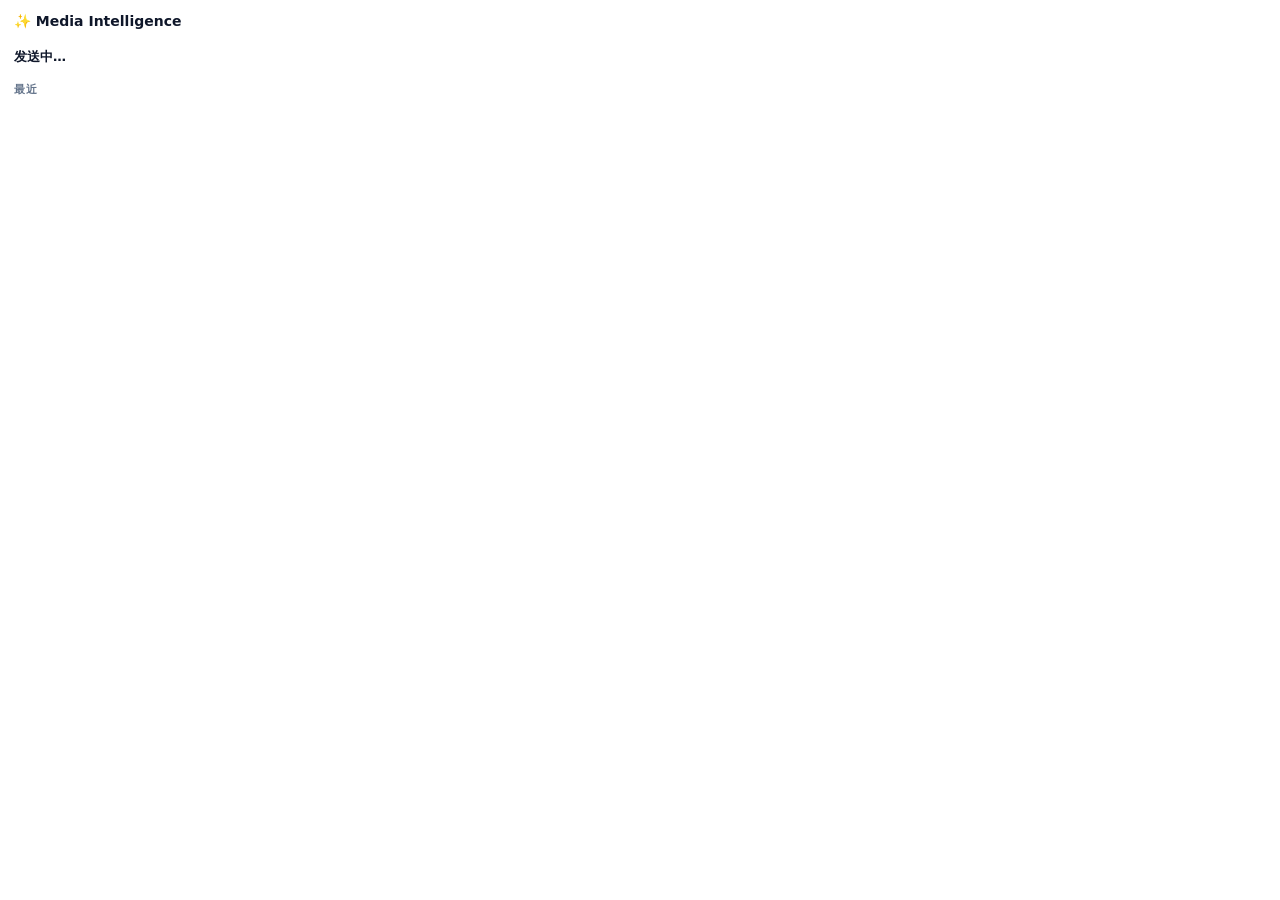
<file: extension/popup.html>
<!doctype html>
<html>
  <head>
    <meta charset="utf-8" />
    <title>Save & Transcribe</title>
    <style>
      :root { color-scheme: light; }
      body {
        margin: 0;
        width: 300px;
        font: 13px/1.4 ui-sans-serif, system-ui, -apple-system, sans-serif;
        color: #0f172a;
        background: #fff;
      }
      header { padding: 12px 14px 4px; }
      h1 { margin: 0; font-size: 14px; }
      .ok { color: #15803d; }
      .err { color: #b91c1c; }
      .page { padding: 4px 14px 0; color: #334155; word-break: break-all; white-space: pre-wrap; }
      .status { padding: 8px 14px 10px; font-size: 13px; font-weight: 650; white-space: pre-wrap; min-height: 18px; }
      .retry {
        margin: 0 14px 10px; height: 30px; padding: 0 14px; border: 0; border-radius: 8px;
        background: #4f46e5; color: #fff; font-weight: 700; cursor: pointer;
      }
      .retry[hidden] { display: none; }
      .section {
        padding: 6px 14px 0; font-size: 11px; font-weight: 700; text-transform: uppercase;
        letter-spacing: 0.08em; color: #64748b;
      }
      ul { list-style: none; margin: 0; padding: 0 8px 12px; }
      li { padding: 8px; border-top: 1px solid #e2e8f0; }
      .title { font-weight: 650; }
      .meta { color: #64748b; font-size: 12px; }
    </style>
  </head>
  <body>
    <header><h1>✨ Media Intelligence</h1></header>
    <div class="page" id="page"></div>
    <div class="status" id="status">发送中…</div>
    <button class="retry" type="button" id="retry" hidden>重新发送</button>
    <div class="section">最近</div>
    <ul id="tasks"></ul>
    <script src="shared.js"></script>
    <script src="popup.js"></script>
  </body>
</html>
</file>
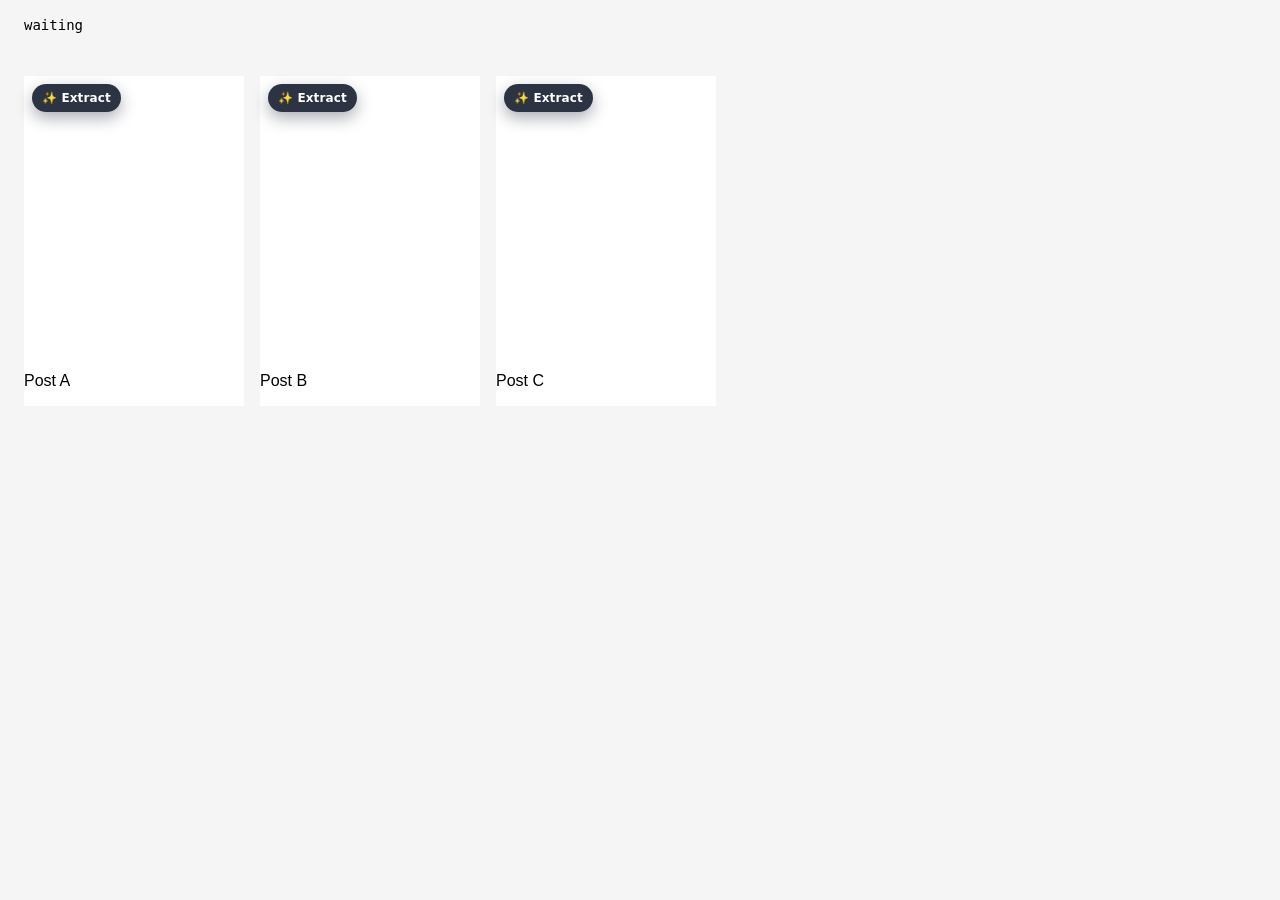
<file: tests/fixtures/rednote_explore.html>
<!DOCTYPE html>
<html lang="en">
<head>
  <meta charset="utf-8">
  <title>RedNote Explore fixture</title>
  <link rel="stylesheet" href="/extension/content.css">
  <style>
    body { margin: 0; background: #f5f5f5; font-family: sans-serif; }
    .feeds-container { display: flex; gap: 16px; padding: 24px; }
    section.note-item { width: 220px; background: #fff; }
    a.cover { display: block; position: relative; width: 220px; height: 280px; }
    a.cover img { width: 220px; height: 280px; object-fit: cover; }
    #mdp-result { margin: 16px 24px; font: 14px/1.4 ui-monospace, monospace; white-space: pre-wrap; }
  </style>
</head>
<body>
  <p id="mdp-result">waiting</p>
  <div class="feeds-container">
    <section class="note-item">
      <a class="cover" href="https://www.rednote.com/explore/64aaaaaaaaaaaaaaaaaaaaaa?xsec_token=feed-token-abc&amp;xsec_source=pc_feed">
        <img width="220" height="280" alt="cover" src="[data-uri]">
      </a>
      <p>Post A</p>
    </section>
    <section class="note-item">
      <a class="cover" href="https://www.rednote.com/explore/64bbbbbbbbbbbbbbbbbbbbbb">
        <img width="220" height="280" alt="cover" src="[data-uri]">
      </a>
      <p>Post B</p>
    </section>
    <section class="note-item">
      <a class="cover" href="https://www.rednote.com/explore/64cccccccccccccccccccccc?xsec_token=feed-token-ghi&amp;xsec_source=pc_feed">
        <img width="220" height="280" alt="cover" src="[data-uri]">
      </a>
      <p>Post C</p>
    </section>
  </div>
  <script>
    window.__MDP_TEST_FEED = true;
    window.__mdpMessages = [];
    window.__mdpClickError = "";
    window.__INITIAL_STATE__ = {
      feed: {
        feeds: [
          {
            id: "64bbbbbbbbbbbbbbbbbbbbbb",
            modelType: "note",
            xsecToken: "feed-token-def",
            xsecSource: "pc_feed",
            noteCard: { noteId: "64bbbbbbbbbbbbbbbbbbbbbb" },
          },
        ],
      },
    };

    // Vue-like feed: any click that lands on the card is swallowed.
    const eatCard = (event) => {
      const node = event.target && event.target.closest && event.target.closest("section.note-item, a.cover");
      if (!node) return;
      event.preventDefault();
      event.stopPropagation();
      event.stopImmediatePropagation();
    };
    document.addEventListener("click", eatCard, true);
    document.addEventListener("pointerdown", eatCard, true);
    document.addEventListener("mousedown", eatCard, true);

    const stored = { asrModel: "qwen3-asr-1.7b", extractKeyframes: false };
    window.chrome = {
      storage: {
        local: {
          get(keys, cb) {
            if (typeof keys === "function") {
              keys(stored);
              return Promise.resolve(stored);
            }
            if (typeof cb === "function") cb(stored);
            return Promise.resolve(stored);
          },
          set() { return Promise.resolve(); },
        },
      },
      runtime: {
        lastError: null,
        onMessage: { addListener() {} },
        getURL(path) { return "/extension/" + path; },
        sendMessage(message, cb) {
          if (message && message.type === "MODELS") {
            const models = { ok: true, models: [], default: stored.asrModel };
            if (typeof cb === "function") cb(models);
            return;
          }
          window.__mdpMessages.push(message);
          fetch("/clicked", {
            method: "POST",
            headers: { "Content-Type": "application/json" },
            body: JSON.stringify(message || {}),
          }).catch((error) => { window.__mdpClickError = String(error); });
          const response = { ok: true, asr_label: "Qwen3-ASR-1.7B" };
          if (typeof cb === "function") window.setTimeout(() => cb(response), 0);
        },
      },
    };
  </script>
  <script src="/extension/shared.js"></script>
  <script src="/extension/content.js"></script>
  <script>
    function report(status, extra) {
      const payload = { status, extra, messages: window.__mdpMessages, error: window.__mdpClickError };
      document.getElementById("mdp-result").textContent = JSON.stringify(payload, null, 2);
      document.documentElement.dataset.mdpStatus = status;
      fetch("/clicked", {
        method: "POST",
        headers: { "Content-Type": "application/json" },
        body: JSON.stringify({ type: "TEST_STATUS", ...payload }),
      }).catch(() => {});
    }

    function cardLayout() {
      const cards = [...document.querySelectorAll("section.note-item")];
      const hosts = [...document.querySelectorAll(".mdp-card-extract")];
      return {
        cardCount: cards.length,
        buttonCount: hosts.length,
        overlay: Boolean(document.getElementById("mdp-extract-layer")),
        perCard: cards.map((card) => {
          const host = [...card.children].find((node) => node.classList.contains("mdp-card-extract"));
          return {
            buttons: card.querySelectorAll(":scope > .mdp-card-extract").length,
            insideCover: Boolean(card.querySelector("a.cover .mdp-card-extract")),
            noteId: host ? host.dataset.mdpNoteId : "",
          };
        }),
      };
    }

    function dispatchUserClick(el) {
      const rect = el.getBoundingClientRect();
      const x = rect.left + Math.min(16, Math.max(4, rect.width / 2));
      const y = rect.top + Math.min(16, Math.max(4, rect.height / 2));
      const target = document.elementFromPoint(x, y) || el;
      const common = { bubbles: true, cancelable: true, composed: true, clientX: x, clientY: y, view: window };
      target.dispatchEvent(new PointerEvent("pointerdown", { ...common, pointerId: 1, isPrimary: true, buttons: 1 }));
      target.dispatchEvent(new MouseEvent("mousedown", { ...common, button: 0, buttons: 1 }));
      target.dispatchEvent(new PointerEvent("pointerup", { ...common, pointerId: 1, isPrimary: true, buttons: 0 }));
      target.dispatchEvent(new MouseEvent("mouseup", { ...common, button: 0, buttons: 0 }));
      target.dispatchEvent(new MouseEvent("click", { ...common, button: 0, buttons: 0 }));
    }

    async function waitForExtractHost() {
      for (let i = 0; i < 50; i += 1) {
        const host = document.querySelector(".mdp-card-extract");
        if (host && host.shadowRoot && host.shadowRoot.querySelector("button")) {
          const rect = host.getBoundingClientRect();
          if (rect.width > 4 && rect.height > 4 && host.style.display !== "none") return host;
        }
        await new Promise((resolve) => window.setTimeout(resolve, 100));
      }
      throw new Error("Extract button never appeared");
    }

    async function runAutotest() {
      try {
        await waitForExtractHost();
        const layout = cardLayout();
        fetch("/clicked", {
          method: "POST",
          headers: { "Content-Type": "application/json" },
          body: JSON.stringify({ type: "LAYOUT", ...layout }),
        }).catch(() => {});
        if (layout.overlay) {
          report("fail", { reason: "extract buttons must sit on cards, not a page overlay", ...layout });
          return;
        }
        if (layout.buttonCount !== layout.cardCount) {
          report("fail", { reason: "expected one Extract button per card", ...layout });
          return;
        }
        if (layout.perCard.some((row) => row.buttons !== 1 || row.insideCover || !row.noteId)) {
          report("fail", { reason: "each card must own its Extract button outside the cover link", ...layout });
          return;
        }
        const second = document.querySelectorAll("section.note-item")[1].querySelector(":scope > .mdp-card-extract");
        dispatchUserClick(second);
        for (let i = 0; i < 40; i += 1) {
          const created = window.__mdpMessages.find((item) => item && item.type === "CREATE_TASK");
          if (created) {
            report("ok", { url: created.url, asr_model: created.asr_model, ...layout });
            return;
          }
          await new Promise((resolve) => window.setTimeout(resolve, 50));
        }
        report("fail", { reason: "click did not send CREATE_TASK", ...layout });
      } catch (error) {
        report("fail", { reason: error.message || String(error) });
      }
    }

    if (new URLSearchParams(location.search).get("autotest") === "1") {
      window.addEventListener("load", () => window.setTimeout(runAutotest, 50));
    }
  </script>
</body>
</html>
</file>
<file: extension/content.css>
#mdp-root {
  display: inline-flex;
  vertical-align: middle;
  margin-left: 8px;
  z-index: 2147483000;
}

#mdp-root.mdp-floating {
  position: fixed !important;
  top: 96px !important;
  right: 24px !important;
  margin: 0 !important;
  z-index: 2147483646 !important;
  display: block !important;
}

.mdp-extract-host {
  position: relative !important;
}

.mdp-card-extract {
  position: absolute !important;
  top: 8px !important;
  left: 8px !important;
  z-index: 2147483646 !important;
  width: auto !important;
  height: auto !important;
  margin: 0 !important;
  padding: 0 !important;
  border: 0 !important;
  background: transparent !important;
  pointer-events: auto !important;
}
</file>
